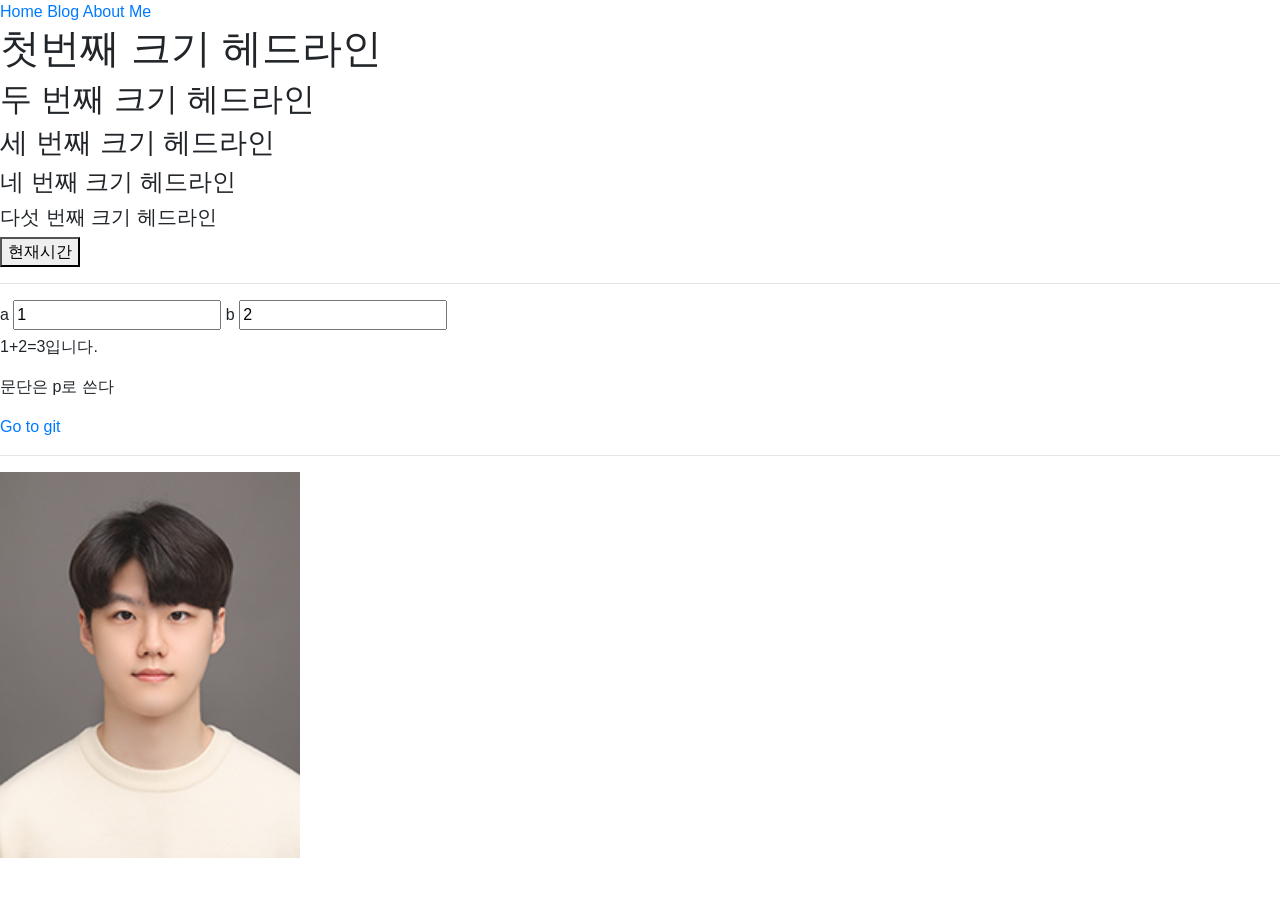
<file: HTML&CSS&JS&bootstrap/index.html>
<!DOCYPE html>
<html>
    <head>
        <title>그것이 인생이야</title>
        <link href="./bootstrap4/css/bootstrap.min.css" rel="stylesheet" type="text/css">

        <script type="text/javascript" src="add_two_numbers.js"></script>
        <script type="text/javascript" src="what_time_is_it.js"></script>
    </head>
    <body>
        <nav>
            <a href="./index.html">Home</a>
            <a href="./blog_list.html">Blog</a>
            <a href="./about_me.html">About Me</a>
        </nav>

        <h1>첫번째 크기 헤드라인</h1>
        <h2>두 번째 크기 헤드라인</h2>
        <h3>세 번째 크기 헤드라인</h3>
        <h4>네 번째 크기 헤드라인</h4>
        <h5>다섯 번째 크기 헤드라인</h5>

        <button onclick="whatTimeIsIt()">현재시간</button>
        <hr/>

        <label for="inputA">a</label>
        <input id="inputA" value=1 onkeyup="fplus()">
        <label for="inputB">b</label>
        <input id="inputB" value=2 onkeyup="fplus()">

        <p><span id="valueA">1</span>+<span id="valueB">2</span>=<span id="valueC">3</span>입니다.</p>

        <p>문단은 p로 쓴다</p>
        <a href="https://github.com/thatslifebro">Go to git</a>
        <hr/>
        <img src="./김성연증명사진.jpg" width="300px">
    </body>
</html>
</file>
